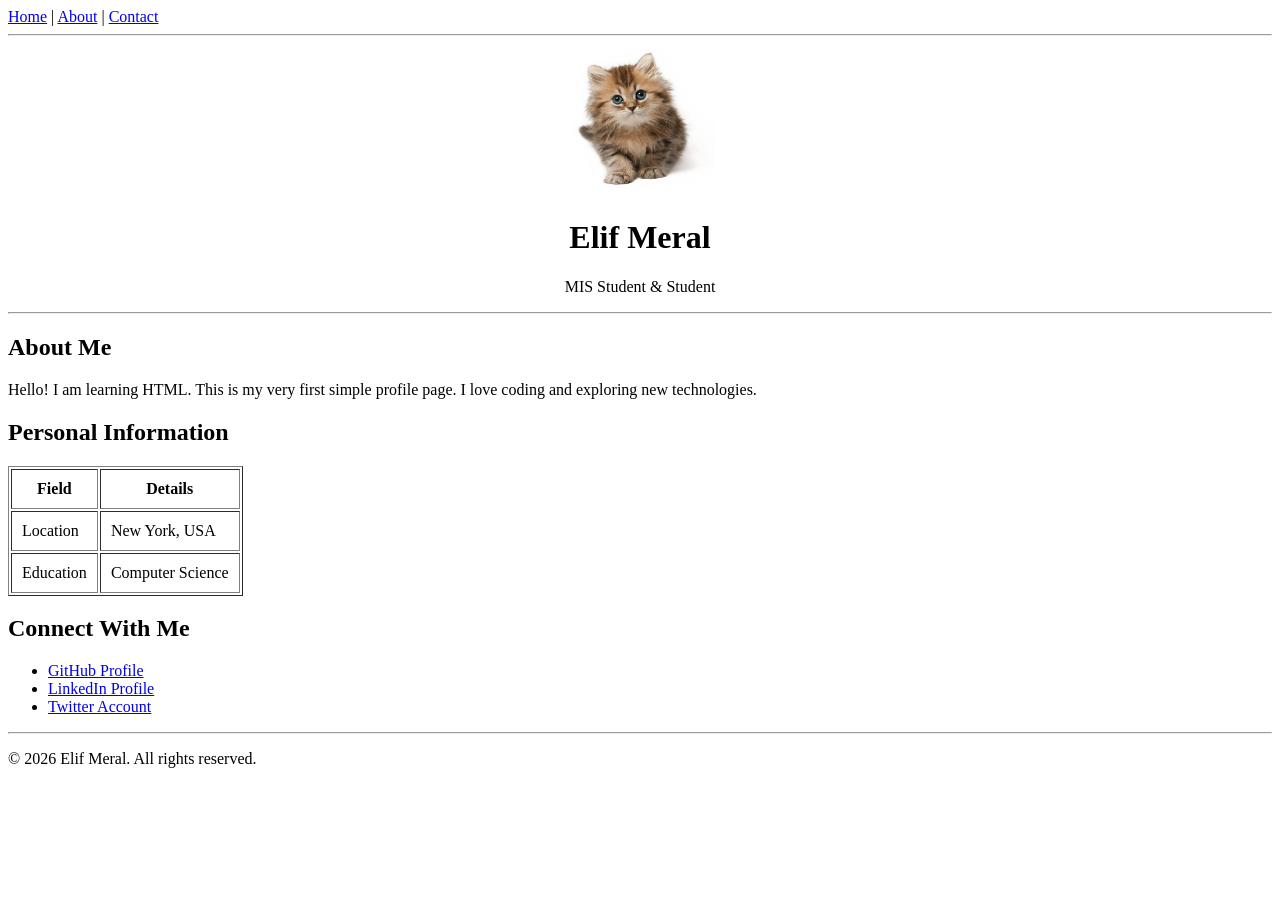
<file: index.html>
<!DOCTYPE html>
<html>
<head>
    <title>My Profile Page</title>
</head>
<body>

    <nav>
        <a href="#">Home</a> | 
        <a href="#">About</a> | 
        <a href="#">Contact</a>
    </nav>

    <hr>

    <center>
        <img src="images/profile.jpg" alt="Profile Picture" width="150" height="150">
        <h1>Elif Meral</h1>
        <p>MIS Student & Student</p>
    </center>

    <hr>

    <h2>About Me</h2>
    <p>Hello! I am learning HTML. This is my very first simple profile page. I love coding and exploring new technologies.</p>

    <h2>Personal Information</h2>
    <table border="1" cellpadding="10">
        <tr>
            <th>Field</th>
            <th>Details</th>
        </tr>
        <tr>
            <td>Location</td>
            <td>New York, USA</td>
        </tr>
        <tr>
            <td>Education</td>
            <td>Computer Science</td>
        </tr>
    </table>

    <h2>Connect With Me</h2>
    <ul>
        <li><a href="#">GitHub Profile</a></li>
        <li><a href="#">LinkedIn Profile</a></li>
        <li><a href="#">Twitter Account</a></li>
    </ul>

    <hr>

    <footer>
        <p>&copy; 2026 Elif Meral. All rights reserved.</p>
    </footer>

</body>
</html>
</file>
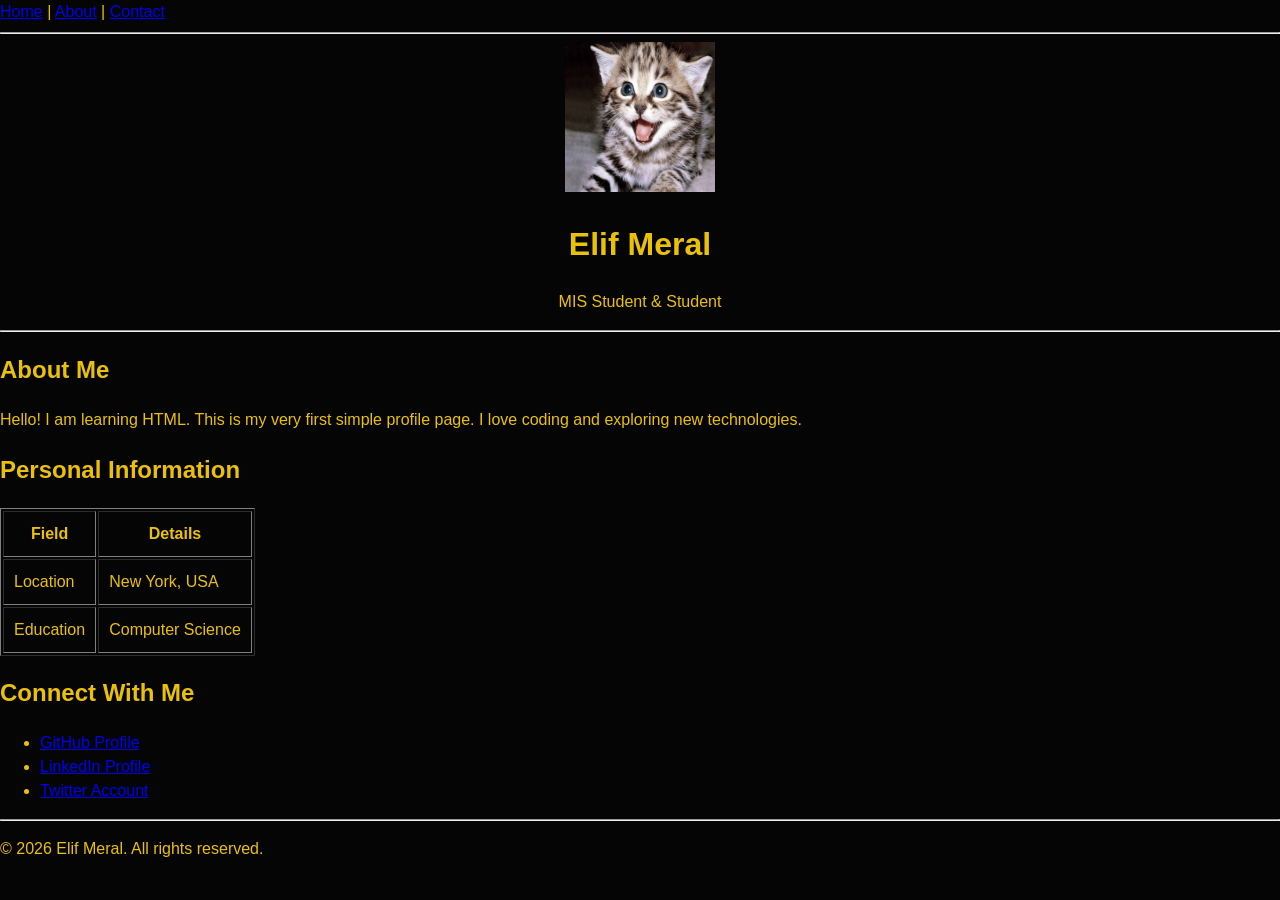
<file: index1.html>
<!DOCTYPE html>
<html>
<head>
    <title>My Profile Page</title>
    <link rel="stylesheet" href="style.css">
</head>
<body>

    <nav>
        <a href="#">Home</a> | 
        <a href="#">About</a> | 
        <a href="#">Contact</a>
    </nav>

    <hr>

    <center>
        <img src="images/logo.jpg" alt="Profile Picture" width="150" height="150">
        <h1>Elif Meral</h1>
        <p>MIS Student & Student</p>
    </center>

    <hr>

    <h2>About Me</h2>
    <p>Hello! I am learning HTML. This is my very first simple profile page. I love coding and exploring new technologies.</p>

    <h2>Personal Information</h2>
    <table border="1" cellpadding="10">
        <tr>
            <th>Field</th>
            <th>Details</th>
        </tr>
        <tr>
            <td>Location</td>
            <td>New York, USA</td>
        </tr>
        <tr>
            <td>Education</td>
            <td>Computer Science</td>
        </tr>
    </table>

    <h2>Connect With Me</h2>
    <ul>
        <li><a href="#">GitHub Profile</a></li>
        <li><a href="#">LinkedIn Profile</a></li>
        <li><a href="#">Twitter Account</a></li>
    </ul>

    <hr>

    <footer>
        <p>&copy; 2026 Elif Meral. All rights reserved.</p>
    </footer>

</body>
</html>
</file>
<file: style.css>
*{
    box-sizing: border-box;
    }
    
    body{
        margin: 0;
        font-family: Arial, sans-serif;
        line-height: 1.5;
        color: #ebc107;
        background-color: #050505
    }
    header{
        padding: 20px;
        text-align: center;
        color: white;
        background-color: #14213d
    }
</file>
